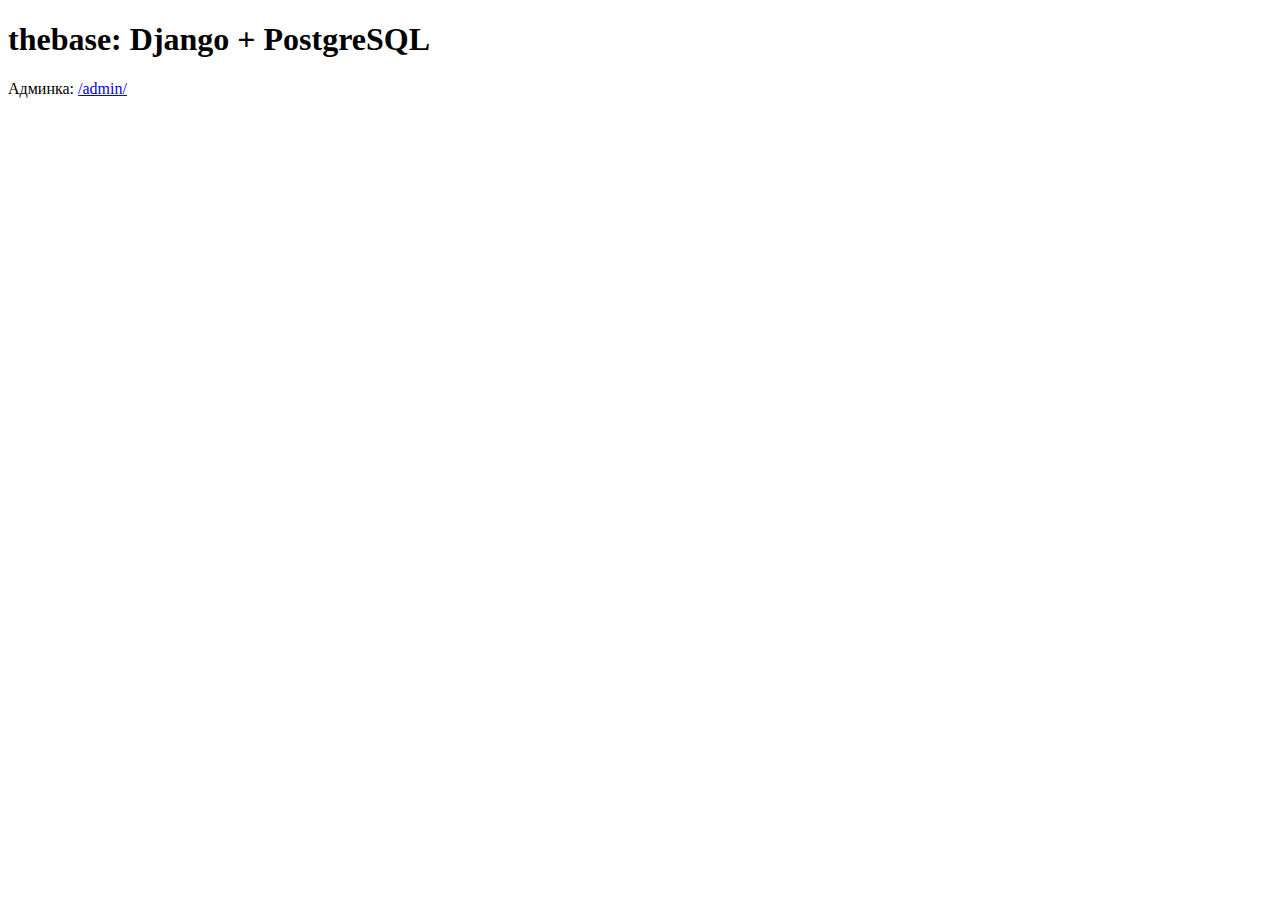
<file: backend/templates/index.html>
<!doctype html> <html lang=\"ru\"> <head><meta charset=\"utf-8\"><title>thebase</title></head> <body> <h1>thebase: Django + PostgreSQL</h1> <p>�������: <a href=\"/admin/\">/admin/</a></p> </body> </html>
</file>
